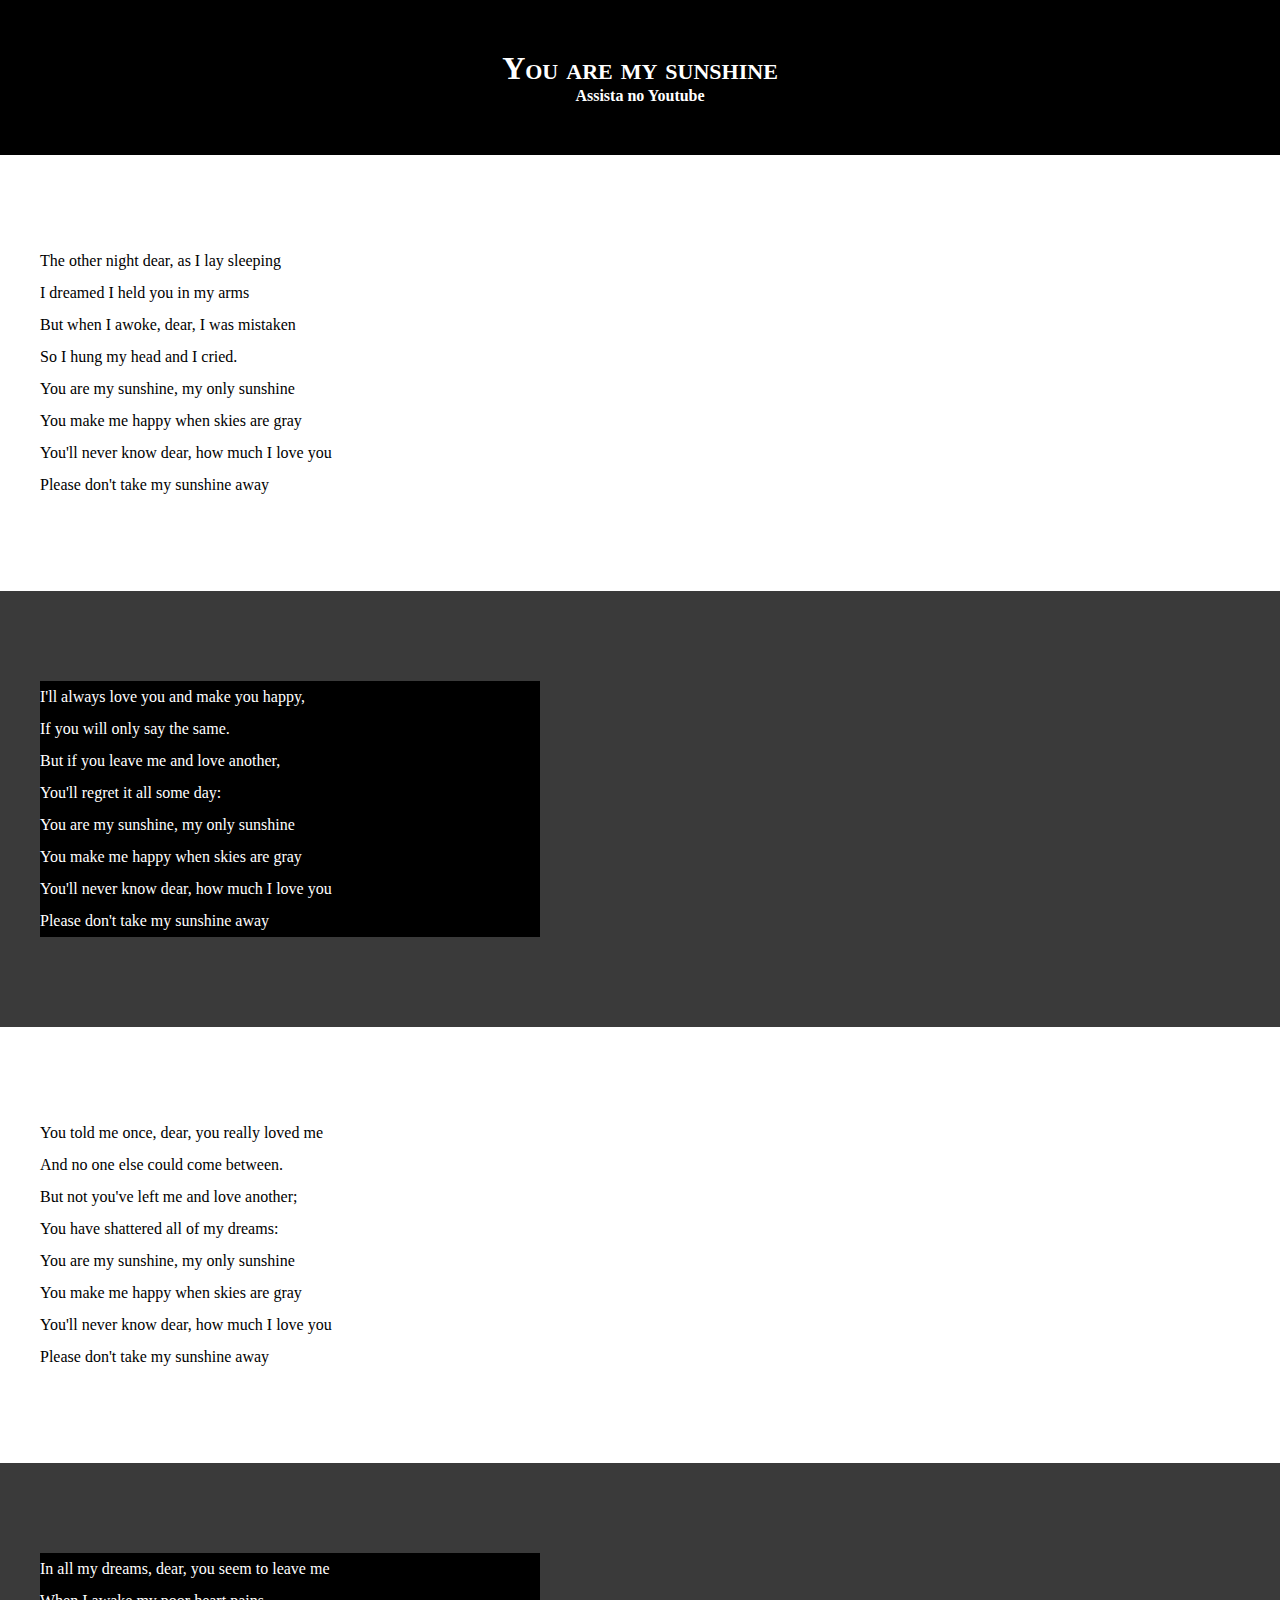
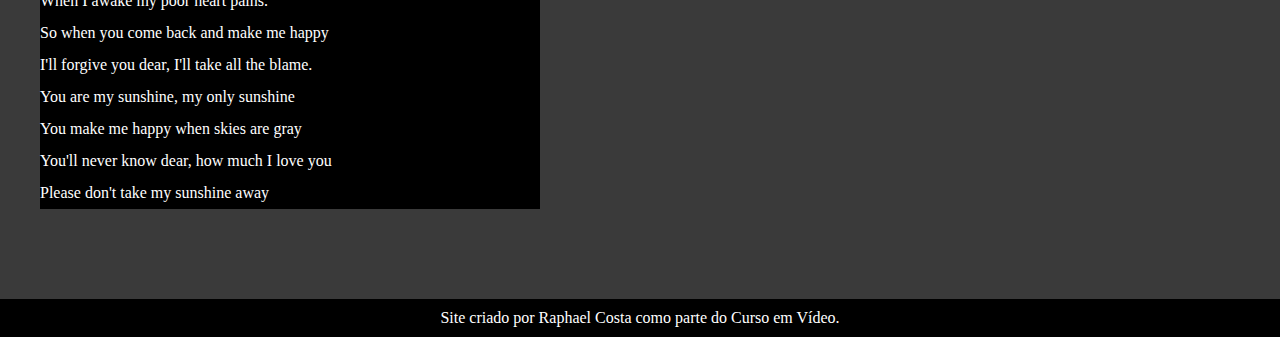
<file: index.html>
<!DOCTYPE html>
<html lang="pt-br">
<head>
    <meta charset="UTF-8">
    <meta http-equiv="X-UA-Compatible" content="IE=edge">
    <meta name="viewport" content="width=device-width, initial-scale=1.0">
    <link rel="stylesheet" href="estilo/style.css">
    <title>Projeto Módulo 3</title>

</head>
<body>
    <header>
        <h1>You are my sunshine</h1>
        <p><a href="https://www.youtube.com/watch?v=2cBzMSPYKas" target="_blank">Assista no Youtube</a></p>
    </header>

    <section class="normal">
        <p>
            The other night dear, as I lay sleeping <br>
            I dreamed I held you in my arms <br>
            But when I awoke, dear, I was mistaken <br>
            So I hung my head and I cried. <br>
            You are my sunshine, my only sunshine <br>
            You make me happy when skies are gray <br>
            You'll never know dear, how much I love you <br>
            Please don't take my sunshine away <br>
        </p>
    </section>
    
    <section class="image" id="img01">
        <p>
            I'll always love you and make you happy, <br>
            If you will only say the same. <br>
            But if you leave me and love another, <br>
            You'll regret it all some day: <br>
            You are my sunshine, my only sunshine <br>
            You make me happy when skies are gray <br>
            You'll never know dear, how much I love you <br>
            Please don't take my sunshine away <br>
        </p>
    </section>

    <section class="normal">
        <p>
            You told me once, dear, you really loved me <br>
            And no one else could come between. <br>
            But not you've left me and love another; <br>
            You have shattered all of my dreams: <br>
            You are my sunshine, my only sunshine <br>
            You make me happy when skies are gray <br>
            You'll never know dear, how much I love you <br>
            Please don't take my sunshine away <br>
        </p>
    </section>

    <section class="image" id="img02">
        <p>
            In all my dreams, dear, you seem to leave me <br>
            When I awake my poor heart pains. <br>
            So when you come back and make me happy <br>
            I'll forgive you dear, I'll take all the blame. <br>
            You are my sunshine, my only sunshine <br>
            You make me happy when skies are gray <br>
            You'll never know dear, how much I love you <br>
            Please don't take my sunshine away <br>
        </p>
    </section>

    <footer>Site criado por <a href="https://www.linkedin.com/in/raphael-costa-a4219a84/" target="_blank">Raphael Costa</a> como parte do Curso em Vídeo.</footer>
</body>
</html>
</file>
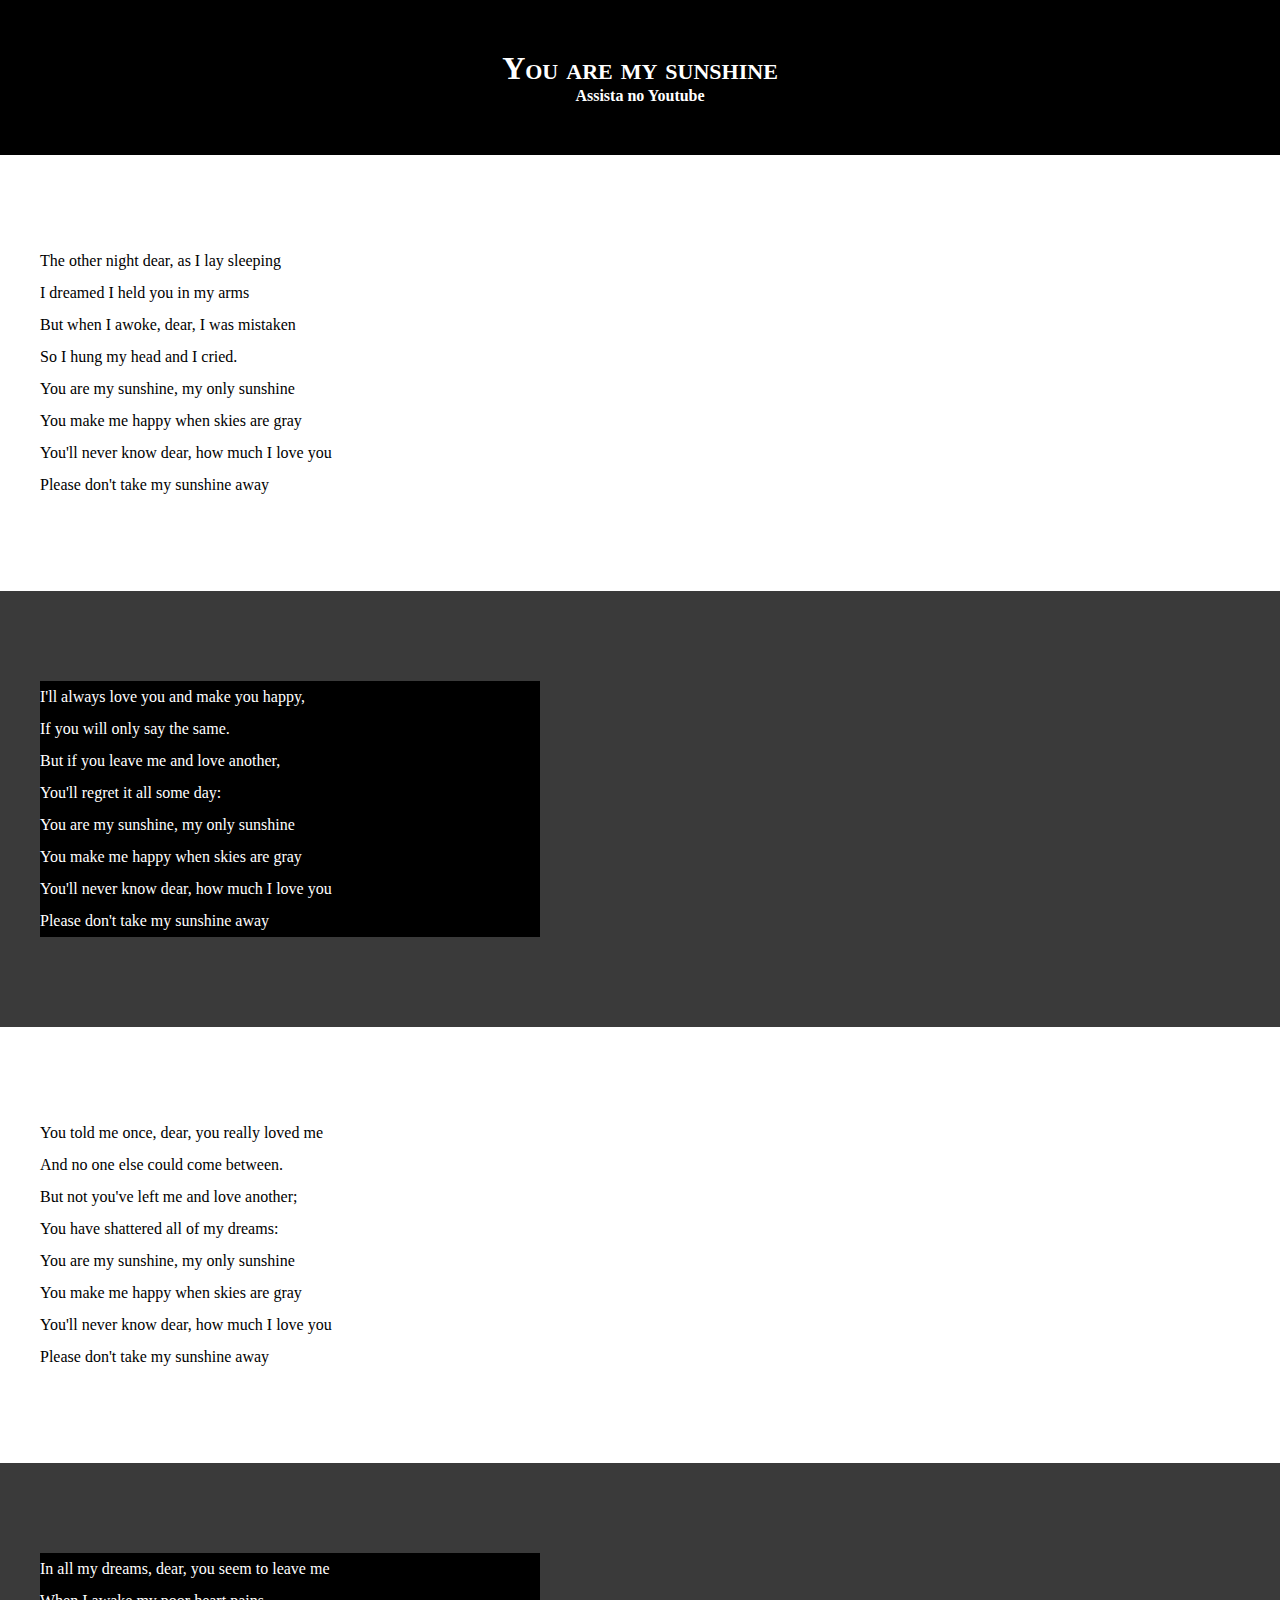
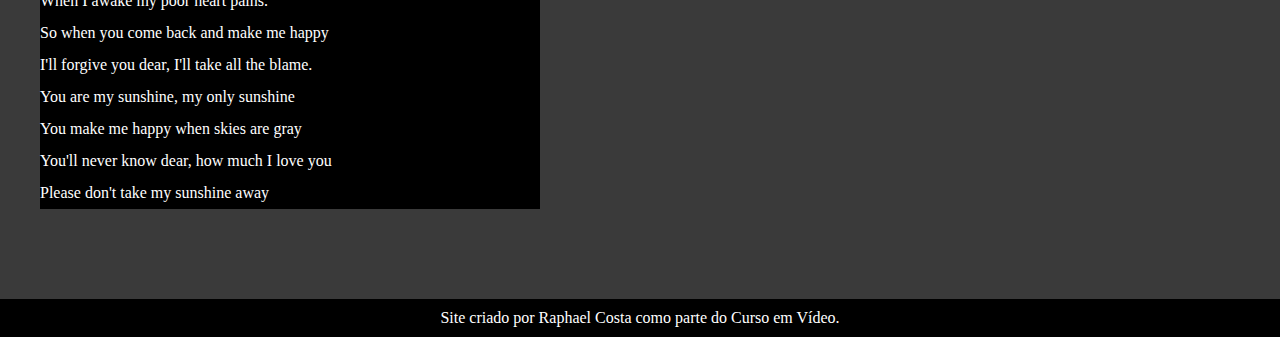
<file: html/index.html>
<!DOCTYPE html>
<html lang="pt-br">
<head>
    <meta charset="UTF-8">
    <meta http-equiv="X-UA-Compatible" content="IE=edge">
    <meta name="viewport" content="width=device-width, initial-scale=1.0">
    <link rel="stylesheet" href="../estilo/style.css">
    <title>Projeto Módulo 3</title>

</head>
<body>
    <header>
        <h1>You are my sunshine</h1>
        <p><a href="https://www.youtube.com/watch?v=2cBzMSPYKas" target="_blank">Assista no Youtube</a></p>
    </header>

    <section class="normal">
        <p>
            The other night dear, as I lay sleeping <br>
            I dreamed I held you in my arms <br>
            But when I awoke, dear, I was mistaken <br>
            So I hung my head and I cried. <br>
            You are my sunshine, my only sunshine <br>
            You make me happy when skies are gray <br>
            You'll never know dear, how much I love you <br>
            Please don't take my sunshine away <br>
        </p>
    </section>
    
    <section class="image" id="img01">
        <p>
            I'll always love you and make you happy, <br>
            If you will only say the same. <br>
            But if you leave me and love another, <br>
            You'll regret it all some day: <br>
            You are my sunshine, my only sunshine <br>
            You make me happy when skies are gray <br>
            You'll never know dear, how much I love you <br>
            Please don't take my sunshine away <br>
        </p>
    </section>

    <section class="normal">
        <p>
            You told me once, dear, you really loved me <br>
            And no one else could come between. <br>
            But not you've left me and love another; <br>
            You have shattered all of my dreams: <br>
            You are my sunshine, my only sunshine <br>
            You make me happy when skies are gray <br>
            You'll never know dear, how much I love you <br>
            Please don't take my sunshine away <br>
        </p>
    </section>

    <section class="image" id="img02">
        <p>
            In all my dreams, dear, you seem to leave me <br>
            When I awake my poor heart pains. <br>
            So when you come back and make me happy <br>
            I'll forgive you dear, I'll take all the blame. <br>
            You are my sunshine, my only sunshine <br>
            You make me happy when skies are gray <br>
            You'll never know dear, how much I love you <br>
            Please don't take my sunshine away <br>
        </p>
    </section>

    <footer>Site criado por <a href="https://www.linkedin.com/in/raphael-costa-a4219a84/" target="_blank">Raphael Costa</a> como parte do Curso em Vídeo.</footer>
</body>
</html>
</file>
<file: estilo/style.css>
@charset "utf-8";

*{
    margin: 0px;
    padding: 0px;
}

html, body{
    min-height: 100vh;
    background-color: rgba(128, 128, 128, 0.418);
}

header {
    background-color: black;
    color:white;
    text-align: center;
}

header > h1{
    padding: 50px 0px 0px 0px;
    font-variant: small-caps;
}

header>p{
    padding-bottom: 50px;
}

header a, footer a {color: white;
text-decoration: none;
font-weight: bolder;}

header a:hover, footer a:hover{
    text-decoration: underline;
    background-color: rgba(31, 31, 31, 0.904);
}

section{
    padding-top: 10vh;
    padding-bottom: 10vh;
    line-height: 2em;
    padding-left: 40px;
}


section.normal{
    background-color: white;
    color: black;
}

section.image{
    background-color: rgb(58, 58, 58);
    color: white;
}
section.image > p {
    background-color: black;
    width: 500px;
}

footer{
    background-color: black;
    color: white;
    text-align: center;
    font-weight: 300;
    padding: 10px;
}
</file>
